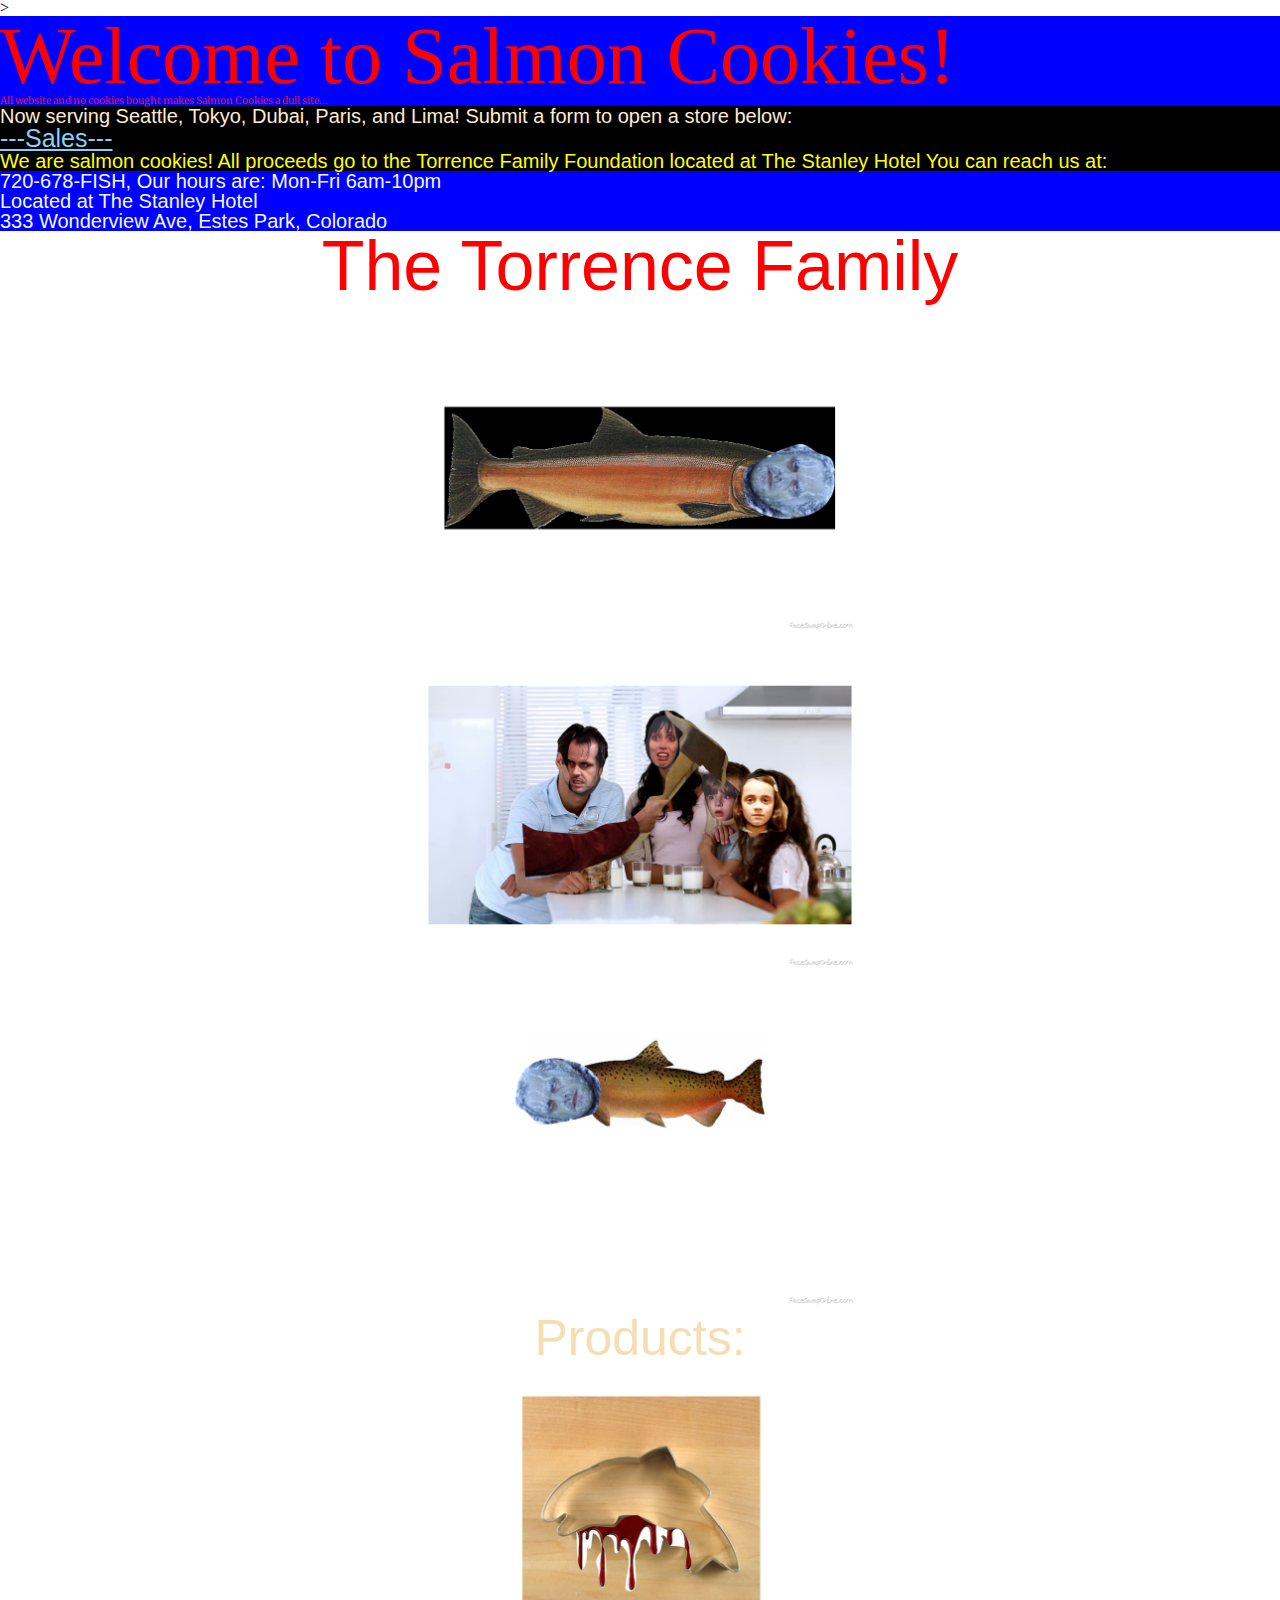
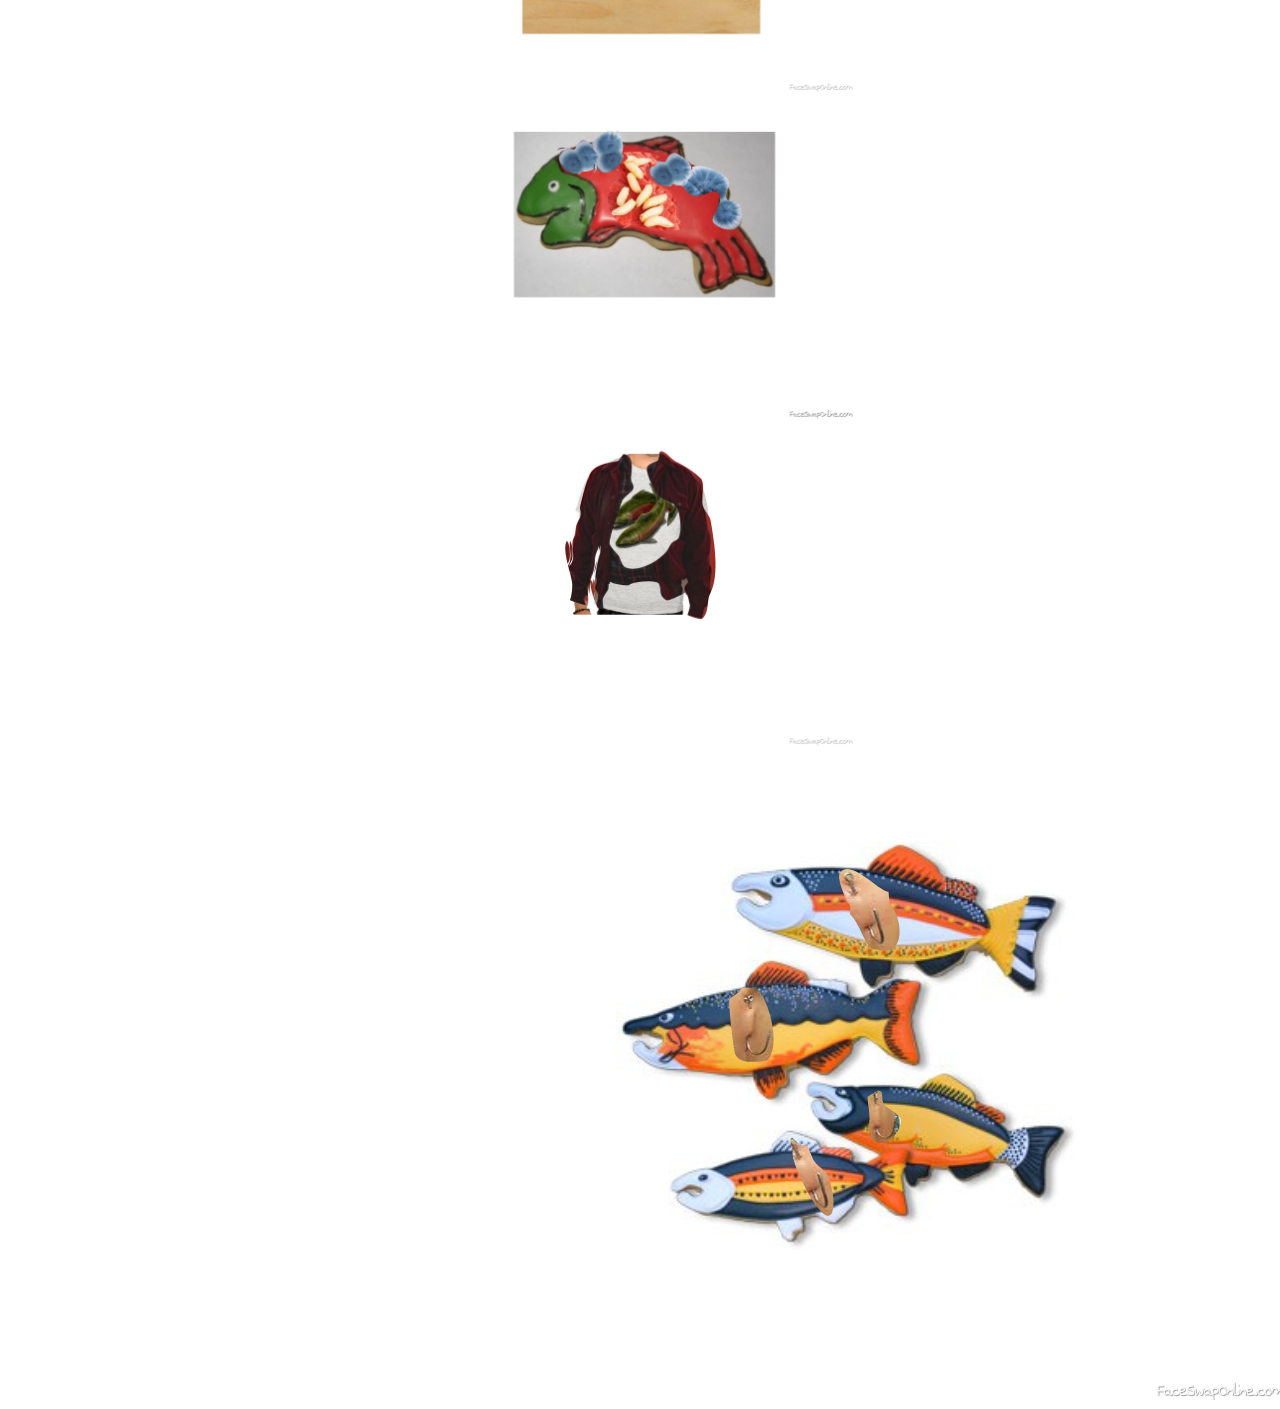
<file: index.html>
<!DOCTYPE html>
<html lang="en">

<head>
  <meta charset="UTF-8">
  <meta http-equiv="X-UA-Compatible" content="IE=edge">
  <meta name="viewport" content="width=device-width, initial-scale=1.0">
  <title>Salmon Cookies</title>
  <link href="css/reset.css" type="text/css" rel="stylesheet">
  <link href="css/style.css" type="text/css" rel="stylesheet">>
  <link rel="preconnect" href="https://fonts.googleapis.com">
  <link rel="preconnect" href="https://fonts.gstatic.com" crossorigin>
  <link href="https://fonts.googleapis.com/css2?family=Merriweather:wght@300&display=swap" rel="stylesheet">
  <link href="https://www.fontspace.com/blood-script-italic-personal-us-font-f71807" rel="stylesheet">
  <style>
    html {
      background-image: url(https://cdn.domestika.org/c_limit,dpr_1.0,f_auto,q_auto,w_820/v1532002321/content-items/002/430/328/Shining_001marked-original.png?1532002321);
      background-repeat: repeat-x background-size:100%;
    }
  </style>
</head>

<body>
  <header>
    <h1>Welcome to Salmon Cookies!</h1>
    <nav class="nav-container">
      <div>
        <!-- <img= src="img/shiningChinook.png">
          <img= src="img/shiningSalmon.png"> -->

        <p id="blog">All website and no cookies bought makes Salmon Cookies a dull site...</p>
      </div>
    </nav>
  </header>
  
  <main class="main-container">
    <h2><b>Now serving Seattle, Tokyo, Dubai, Paris, and Lima! Submit a form to open a store below:</h2>
    <a href="sales.html">---Sales---</a>
    <p class="intro"> We are salmon cookies! All proceeds go to the Torrence Family Foundation located at The Stanley Hotel
      You can reach us at:
    </p>
    <h3>720-678-FISH, Our hours are: Mon-Fri 6am-10pm<br> Located at The Stanley Hotel<br>333 Wonderview Ave, Estes
      Park, Colorado </h3>
  </main>
  <p class="family-name">The Torrence Family</p>
  <!-- <img src="img/shiningFamily.png" alt="The Torrence Family"> -->
  <img=src="img/fish.png">
  <div class="family-row">
    <div class="family-column">
      <img src="img/shiningSalmon.png" alt="salmon" style="width:100%">
    </div>
    <div class="family-column">
      <img src="img/shiningFamily.png" alt="family" style="width:100%">
    </div>
    <div class="family-column">
      <img src="img/shiningChinook.png" alt="chinook" style="width:100%">
    </div>
  </div>
  <h4>Products:</h4>
  <div class="products-row">
    <div class="products-column">
      <img src="img/cutter.png" al="cutter" style="width: 100%;">
      <img src="img/moldCookie.png" alt="cookies" style="width: 100%;">
      <img src="img/shiningShirt.png" alt="shirt" style="width: 100%;">
      <img src="img/fish.png" alt="four fish">


    </div>
  </div>

  </div>




  <script src="js/app.js"></script>
</body>

</html>
</file>
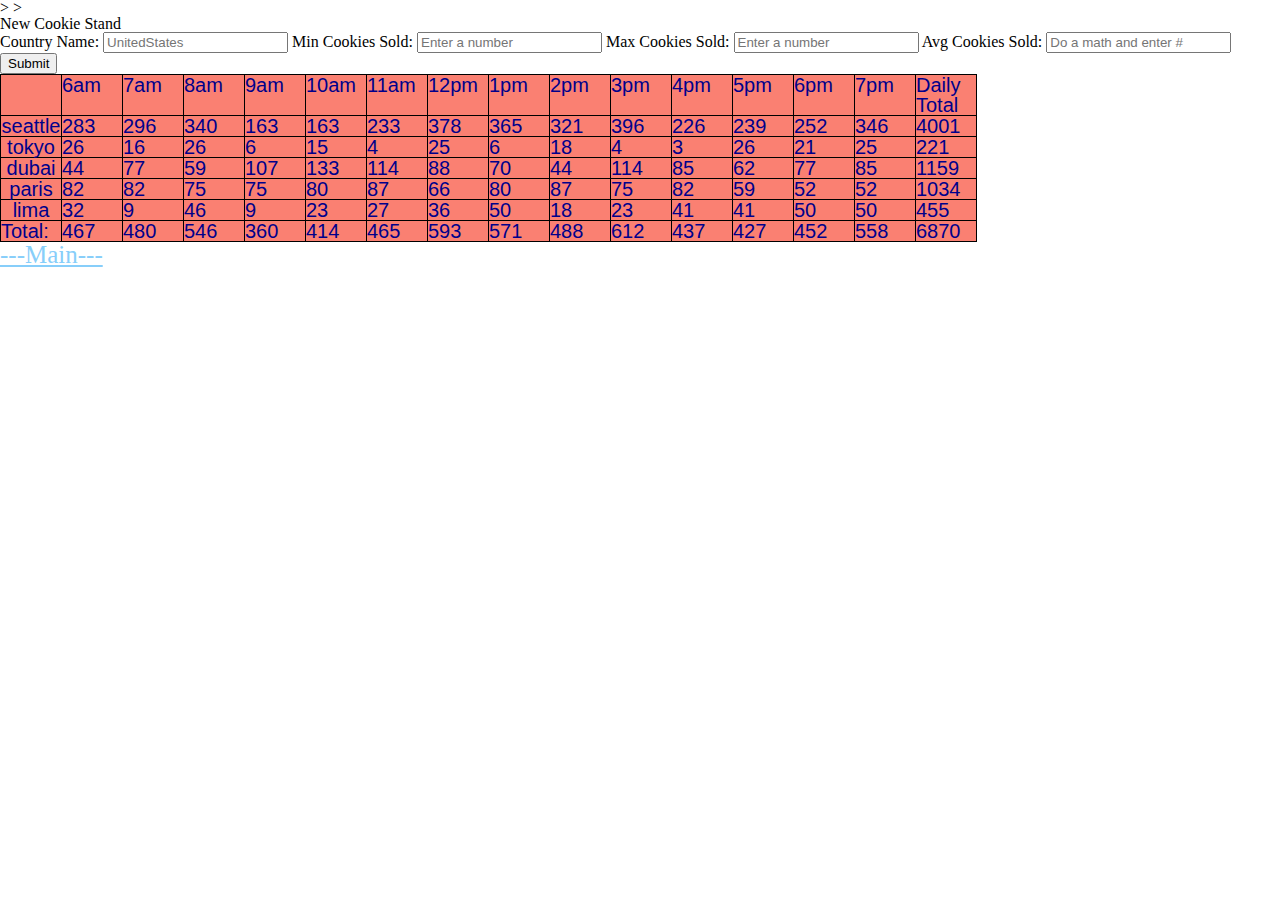
<file: sales.html>
<!DOCTYPE html>
<html lang="en">
<head>
  <meta charset="UTF-8">
  <meta http-equiv="X-UA-Compatible" content="IE=edge">
  <meta name="viewport" content="width=device-width, initial-scale=1.0">
  <title>Salmon Cookie Sales</title>
  <link href="css/reset.css"type="text/css" rel="stylesheet">>
  <link href="css/style.css"type="text/css" rel="stylesheet">>
</head>
<body>
  <header></header>
  <main>
    <h2></h2>

    <section id="salmon-cookies"></section>

    <form id="salmon-form">
    
    <fieldset>
      
    <legend>New Cookie Stand</legend>

    <label for="standCountry">Country Name: </label>
    <input type="text" id="standCountry" name="standCountry" placeholder="UnitedStates">

    <label for="standMin">Min Cookies Sold: </label>
    <input type="text" id="standMin" name="standMin" placeholder="Enter a number">

    <label for="standMax">Max Cookies Sold: </label>
    <input type="text" id="standMax" name="standMax" placeholder="Enter a number">

    <label for="standAvg">Avg Cookies Sold: </label>
    <input type="text" id="standAvg" name="standAvg" placeholder="Do a math and enter #">


    </fieldset>
    <button type="submit">Submit</button>
    </form>

    <article></article>
    <header></header>
    <p></p>



  </main>
 <section id="salesPage"></section>
  <script src="js/app.js"></script>
  <a href="index.html">---Main---</a>
  <footer></footer>
</body>
</html>
</file>
<file: css/style.css>
/* Sales Table */
table, th, td {
  border: 1px solid black;
}

td {
  width: 60px
}

tr {
  background-color: salmon;
  font-family:Arial, Helvetica, sans-serif;
  font-size:20px ;
  color:darkblue;
  
}



/* Salmon Cookies Main */

h1 {
  font-family:Georgia, 'Times New Roman', Times, serif;
  font-size: 80px;
  background-color: blue;
  color:red;
  justify-content: center;
}


.nav-container{
  font-family: 'Merriweather';
  display: flex;
  justify-content: space-between;
  align-items: center;
  font-size: 10px;
  color:crimson;
  background-color: blue;
  
}
.main-container{
  font-family: 'Gill Sans', 'Gill Sans MT', Calibri, 'Trebuchet MS', sans-serif;
  justify-content: center;
  align-content: center;
  font-size: 20px;
  background-color: black;
  color:blanchedalmond

}
/* .family-container{
  display: flex;
  flex-direction: column;
  justify-content: center;
  align-content: center;
  
  position: absolute;
  top: 125%;
  left: 50%;
  transform: translate(-50%, -50%);
  z-index: 1;
  color: rgb(0, 0, 0);
  font-size: 12px;
  text-align: center;
  } */
a {
  color: lightskyblue;
  font-size: 25px;
}
.intro {
  font-family: 'Franklin Gothic Medium', 'Arial Narrow', Arial, sans-serif;
  font-size: 20px;
  justify-content: center;
  color: yellow
}
h3 {
  font-family: Impact, Haettenschweiler, 'Arial Narrow Bold', sans-serif;
  background-color: blue;
  color: aliceblue;
}
.family-name{
  display: flex;
  color:red;
  justify-content: center;
  font-family: Impact, Haettenschweiler, 'Arial Narrow Bold', sans-serif;
  font-size: 70px;
}
h4{
  display: flex;
  justify-content: center;
  color: wheat;
  font-family: Impact, Haettenschweiler, 'Arial Narrow Bold', sans-serif;
  font-size: 50px;
}

.products-container{
  display: flex;
  flex-direction: column;
  justify-content: center;
  align-content: center;
  
  position: absolute;
  top: 125%;
  left: 50%;
  transform: translate(-50%, -50%);
  z-index: 1;
  color: rgb(0, 0, 0);
  font-size: 12px;
  text-align: center;
  }


.family-column {
  width: 33.33%;
  padding: 5px;
  justify-content: center;
  margin: auto;
}

/* Clear floats after image containers */
.family-row::after {
  display: flex;
  flex-direction: column;
  justify-content: center;
  align-content: center;
  
  position: absolute;
  top: 125%;
  left: 50%;
  transform: translate(-50%, -50%);
  z-index: 1;
  color: rgb(0, 0, 0);
  font-size: 12px;
  text-align: center;
}


.products-column {
  flex-direction: column;
  width: 33.33%;
  justify-content: center;
  margin: auto;
  padding: 5px;
}

/* Clear floats after image containers */
.products-row::after {
  content: "";
  clear: both;
  display: table;
}
</file>
